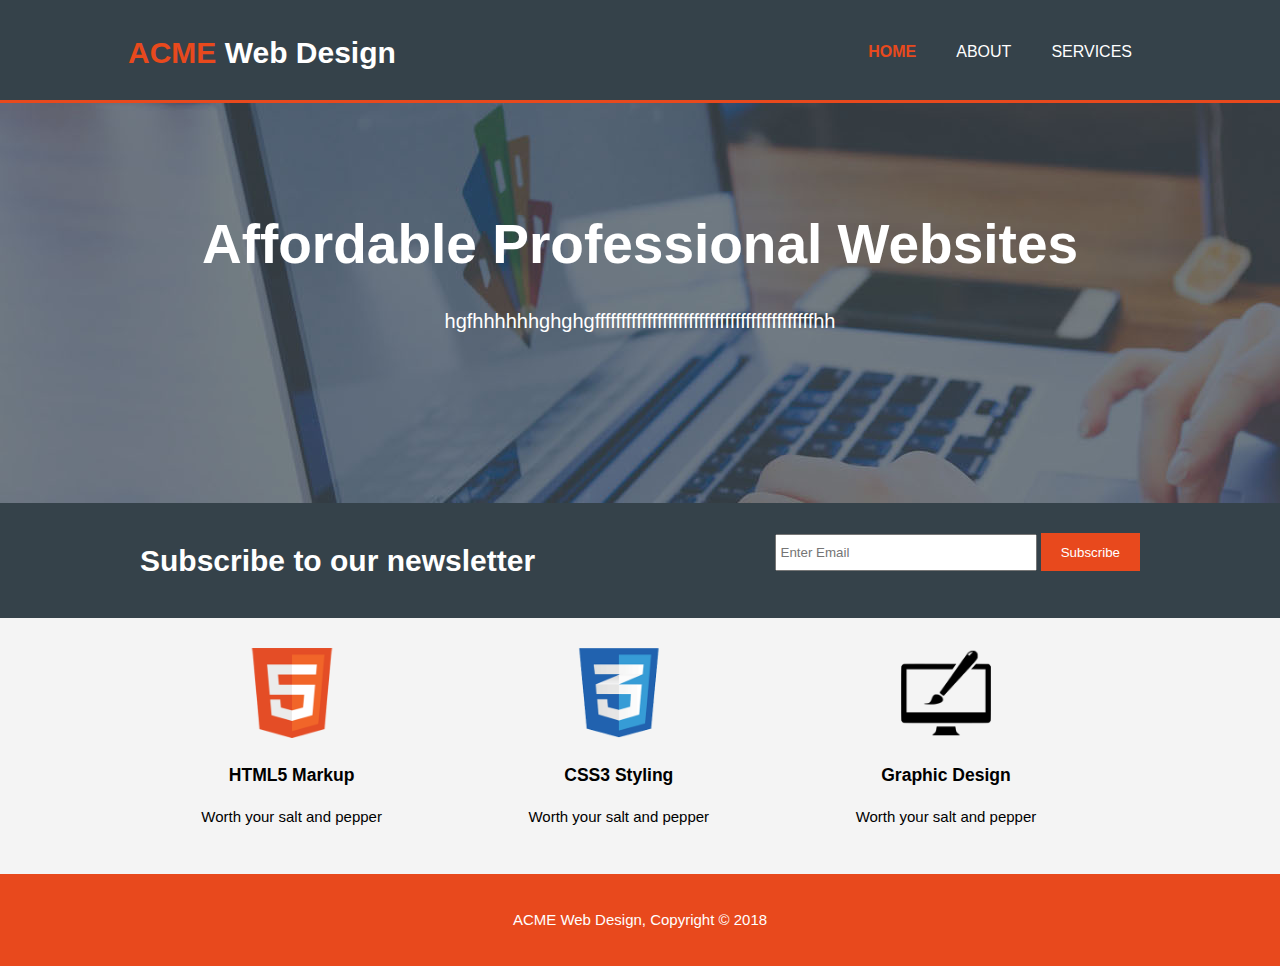
<file: index.html>
<!DOCTYPE html>
<html lang="en" dir="ltr">
  <head>
    <meta charset="utf-8">
    <meta name="viewport" content="width=device-width">
    <meta name="Description" content="Great, Affordable Sites">
    <meta name="Keywords" content="web, site">
    <meta name="Author" content="Paul Pluszczewicz">
    <title>ACME Web Design | Welcome</title>
    <link rel="stylesheet" href="./CSS/style.css">
  </head>
  <body>
    <header>
      <div class="container">
        <div id="branding">
          <h1><span class="highlight">ACME</span> Web Design</h1>
        </div>
        <nav>
          <ul>
            <li class="current"> <a href="index.html"> Home </a> </li>
            <li> <a href="about.html"> About </a> </li>
            <li> <a href="services.html"> Services </a> </li>

          <ul>

        </nav>

      </div>
    </header>
    <section id="showcase">
      <div class="container">
        <h1>Affordable Professional Websites</h1>
        <p>hgfhhhhhhghghgffffffffffffffffffffffffffffffffffffffffffhh</p>
      </div>
    </section>

    <section id="newsletter">
      <div class="container">
        <h1>Subscribe to our newsletter</h1>
        <form>
          <input type="email" placeholder="Enter Email">
          <button type="submit" class="button_1">Subscribe</button>
        </form>
      </div>
    </section>

    <section id="boxes">
      <div class="container">
        <div class="box">
          <img src="./img/logo_html.png">
          <h3>HTML5 Markup</h3>
          <p>Worth your salt and pepper</p>
        </div>
        <div class="box">
          <img src="./img/logo_css.png">
          <h3>CSS3 Styling</h3>
          <p>Worth your salt and pepper</p>
        </div>
        <div class="box">
          <img src="./img/logo_brush.png">
          <h3>Graphic Design</h3>
          <p>Worth your salt and pepper</p>
        </div>
      </div>
    </section>
    <footer>
      <p>ACME Web Design, Copyright &copy; 2018</P>
    </footer>
  </body>
</html>
</file>
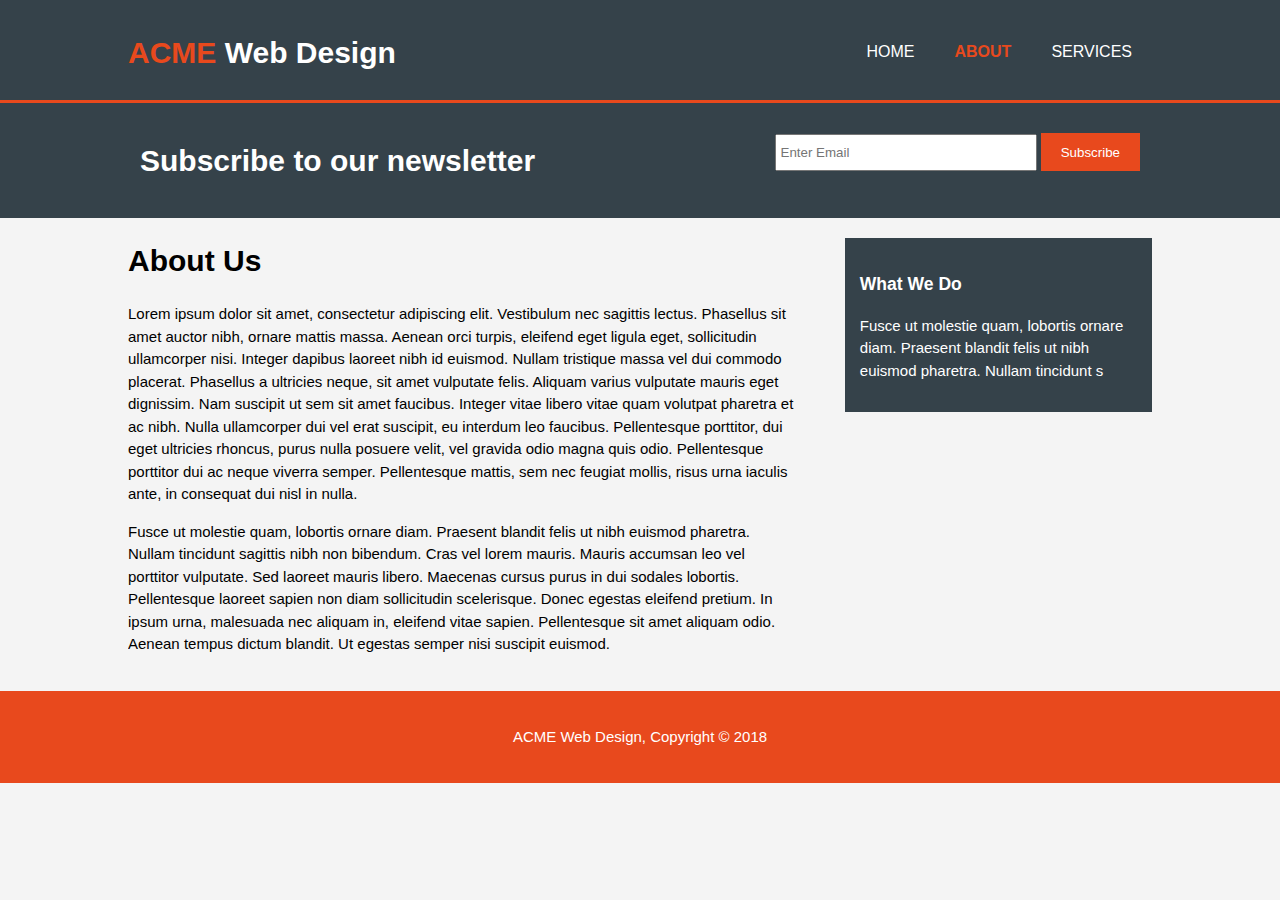
<file: about.html>
<!DOCTYPE html>
<html lang="en" dir="ltr">
  <head>
    <meta charset="utf-8">
    <meta name="viewport" content="width=device-width">
    <meta name="Description" content="Great, Affordable Sites">
    <meta name="Keywords" content="web, site">
    <meta name="Author" content="Paul Pluszczewicz">
    <title>ACME Web Design | About</title>
    <link rel="stylesheet" href="./CSS/style.css">
  </head>
  <body>
    <header>
      <div class="container">
        <div id="branding">
          <h1><span class="highlight">ACME</span> Web Design</h1>
        </div>
        <nav>
          <ul>
            <li> <a href="index.html"> Home </a> </li>
            <li class="current"> <a href="about.html"> About </a> </li>
            <li> <a href="services.html"> Services </a> </li>

          <ul>

        </nav>

      </div>
    </header>

    <section id="newsletter">
      <div class="container">
        <h1>Subscribe to our newsletter</h1>
        <form>
          <input type="email" placeholder="Enter Email">
          <button type="submit" class="button_1">Subscribe</button>
        </form>
      </div>
    </section>

    <section id="main">
      <div class="container">
        <article id="main-col">
          <h1 class="page-title">About Us</h1>
          <p>
            Lorem ipsum dolor sit amet, consectetur adipiscing elit. Vestibulum nec sagittis lectus. Phasellus sit amet auctor nibh, ornare mattis massa. Aenean orci turpis, eleifend eget ligula eget, sollicitudin ullamcorper nisi. Integer dapibus laoreet nibh id euismod. Nullam tristique massa vel dui commodo placerat. Phasellus a ultricies neque, sit amet vulputate felis. Aliquam varius vulputate mauris eget dignissim. Nam suscipit ut sem sit amet faucibus. Integer vitae libero vitae quam volutpat pharetra et ac nibh. Nulla ullamcorper dui vel erat suscipit, eu interdum leo faucibus. Pellentesque porttitor, dui eget ultricies rhoncus, purus nulla posuere velit, vel gravida odio magna quis odio. Pellentesque porttitor dui ac neque viverra semper. Pellentesque mattis, sem nec feugiat mollis, risus urna iaculis ante, in consequat dui nisl in nulla.
          </p>
          <p>
            Fusce ut molestie quam, lobortis ornare diam. Praesent blandit felis ut nibh euismod pharetra. Nullam tincidunt sagittis nibh non bibendum. Cras vel lorem mauris. Mauris accumsan leo vel porttitor vulputate. Sed laoreet mauris libero. Maecenas cursus purus in dui sodales lobortis. Pellentesque laoreet sapien non diam sollicitudin scelerisque. Donec egestas eleifend pretium. In ipsum urna, malesuada nec aliquam in, eleifend vitae sapien. Pellentesque sit amet aliquam odio. Aenean tempus dictum blandit. Ut egestas semper nisi suscipit euismod.
          </p>
        </article>

        <aside id="sidebar">
          <div class="dark">
          <h3>What We Do</h3>
          <p>
            Fusce ut molestie quam, lobortis ornare diam. Praesent blandit felis ut nibh euismod pharetra. Nullam tincidunt s
          </p>
        </div>
        </aside>
      </div>
    </section>
    <footer>
      <p>ACME Web Design, Copyright &copy; 2018</P>
    </footer>
  </body>
</html>
</file>
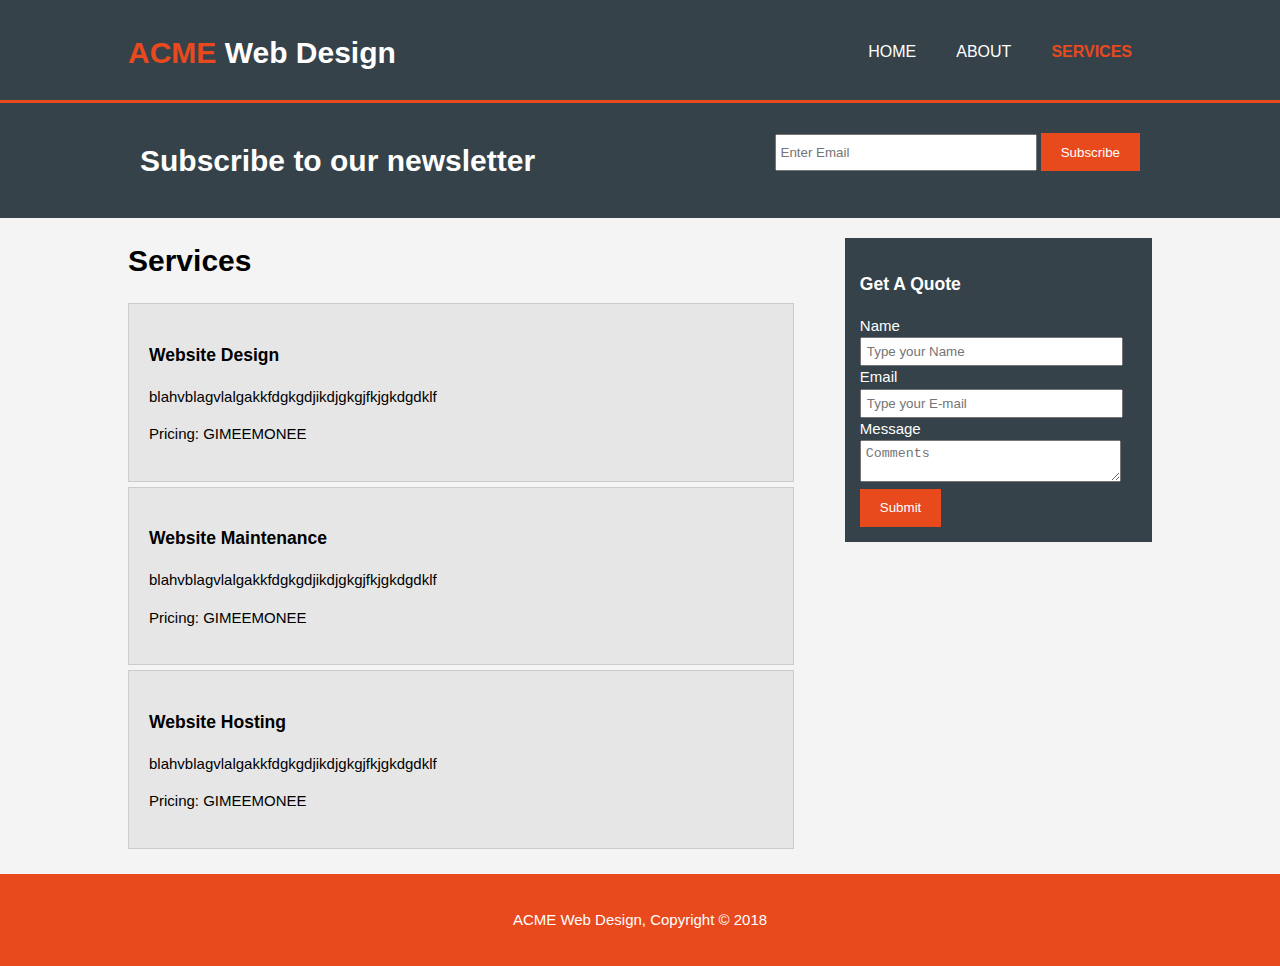
<file: services.html>
<!DOCTYPE html>
<html lang="en" dir="ltr">

  <head>
    <meta charset="utf-8">
    <meta name="viewport" content="width=device-width">
    <meta name="Description" content="Great, Affordable Sites">
    <meta name="Keywords" content="web, site">
    <meta name="Author" content="Paul Pluszczewicz">
    <title>ACME Web Design | About</title>
    <link rel="stylesheet" href="./CSS/style.css">
  </head>

  <body>
    <header>
      <div class="container">
        <div id="branding">
          <h1><span class="highlight">ACME</span> Web Design</h1>
        </div>
        <nav>
          <ul>
            <li> <a href="index.html"> Home </a> </li>
            <li> <a href="about.html"> About </a> </li>
            <li class="current"> <a href="services.html"> Services </a> </li>
          <ul>
        </nav>

      </div>
    </header>

    <section id="newsletter">
      <div class="container">
        <h1>Subscribe to our newsletter</h1>
        <form>
          <input type="email" placeholder="Enter Email">
          <button type="submit" class="button_1">Subscribe</button>
        </form>
      </div>
    </section>

    <section id="main">
      <div class="container">
        <article id="main-col">
          <h1 class="page-title">Services</h1>
          <ul id="services">
          <li>
            <h3>Website Design</h3>
            <p>blahvblagvlalgakkfdgkgdjikdjgkgjfkjgkdgdklf</p>
            <p>Pricing: GIMEEMONEE</p>
          </li>
          <li>
            <h3>Website Maintenance</h3>
            <p>blahvblagvlalgakkfdgkgdjikdjgkgjfkjgkdgdklf</p>
            <p>Pricing: GIMEEMONEE</p>
          </li>
          <li>
            <h3>Website Hosting</h3>
            <p>blahvblagvlalgakkfdgkgdjikdjgkgjfkjgkdgdklf</p>
            <p>Pricing: GIMEEMONEE</p>
          </li>
        </ul>
      </article>

        <aside id="sidebar">
          <div class="dark">
          <h3>Get A Quote</h3>
          <form class="quote">
            <div>
              <label>Name</label><br>
              <input type="text" placeholder="Type your Name">
            </div>
            <div>
              <label>Email</label><br>
              <input type="email" placeholder="Type your E-mail">
            </div>
            <div>
              <label>Message</label><br>
              <textarea placeholder="Comments"></textarea>
            </div>
            <button class="button_1" type="submit">Submit</button>
        </div>
        </aside>
      </div>
    </section>

    <footer>
      <p>ACME Web Design, Copyright &copy; 2018</P>
    </footer>

  </body>
</html>
</file>
<file: CSS/style.css>
body{
  font-family: Arial, Helvetica, sans-serif;
  font-size: 15px;
  line-height: 1.5;
  padding: 0;
  margin: 0;
  background-color: #f4f4f4;
}
/* Global Properties */
.container{
  width: 80%;
  margin:auto;
  overflow:hidden;
}
ul{
  margin:0;
  padding:0;
}
.button_1{
  height:38px;
  background:#e8491d;
  border:0;
  padding-left: 20px;
  padding-right: 20px;
  color:#ffffff;
}

.dark{
  padding:15px;
  background:#35424a;
  color:#ffffff;
  margin-top:10px;
  margin-bottom:10px;
}
/* Header Properties */
header{
  background: #35424a;
  color: #ffffff;
  padding-top: 30px;
  min-height: 70px;
  border-bottom: #e8491d 3px solid;
}

header a{
  color: #ffffff;
  text-decoration: none;
  text-transform: uppercase;
  font-size: 16px;
}


header li{
  float: left;
  display: inline;
  padding: 0 20px 0 20px;
}
header #branding{
  float: left;
}
header #branding h1{
  margin: 0;
}
header nav{
  float: right;
  margin-top: 10px;
}

header .highlight, header .current a{
  color: #e8491d;
  font-weight: bold;
}

header a:hover{
  color:#cccccc;
  font-weight:bold;
}

/*Showcase */
#showcase{
  min-height:400px;
  background:url('../img/showcase.jpg') no-repeat 0 -400px;
  text-align:center;
  color:#ffffff;
}
#showcase h1{
  margin-top:100px;
  font-size:55px;
  margin-bottom:10px;
}

#showcase p{
  font-size:20px;
}

#newsletter{
  padding:15px;
  color:#ffffff;
  background: #35424a;
}
#newsletter h1{
  float:left;
}
#newsletter form{
  margin-top:15px;
  float:right;
}
#newsletter input[type="email"]{
  padding:4px;
  height:25px;
  width:250px;
}

/* Boxes */
#boxes{
  margin-top:20px;
}

#boxes .box{
  float:left;
  text-align: center;
  width:30%;
  padding: 10px;
}
#boxes .box img{
  width:90px;
}
/*Sidebar*/
aside#sidebar{
  float:right;
  width:30%;
  margin-top:10px;
}

aside#sidebar .quote input, aside#sidebar .quote textarea{
  width: 90%;
  padding: 5px;
}

/* Main-col */
article#main-col{
  float:left;
  width:65%;
}
/* Services */
ul#services li{
  list-style:none;
  padding: 20px;
  border: #cccccc solid 1px;
  margin-bottom: 5px;
  background: #e6e6e6;
}

footer{
  padding: 20px;
  margin-top: 20px;
  color: #ffffff;
  background-color:#e8491d;
  text-align: center;
}

/* Media Queries */
@media(max-width: 768px){
  header #branding,
  header nav,
  header nav li,
  #newsletter h1,
  #newsletter form,
  #boxes .box,
  article#main-col,
  aside#sidebar{
    float: none;
    text-align: center;
    width: 100%;
  }
  header{
    padding-bottom: 20px;
  }

  #showcase h1{
    margin-top: 40px;
  }

  #newsletter button, .quote button{
    display: block;
    width: 100%;
  }

  #newsletter form input[type="email"], .quote input, .quote textarea{
    width: 100%;
    margin-bottom: 5px;
  }
}
</file>
